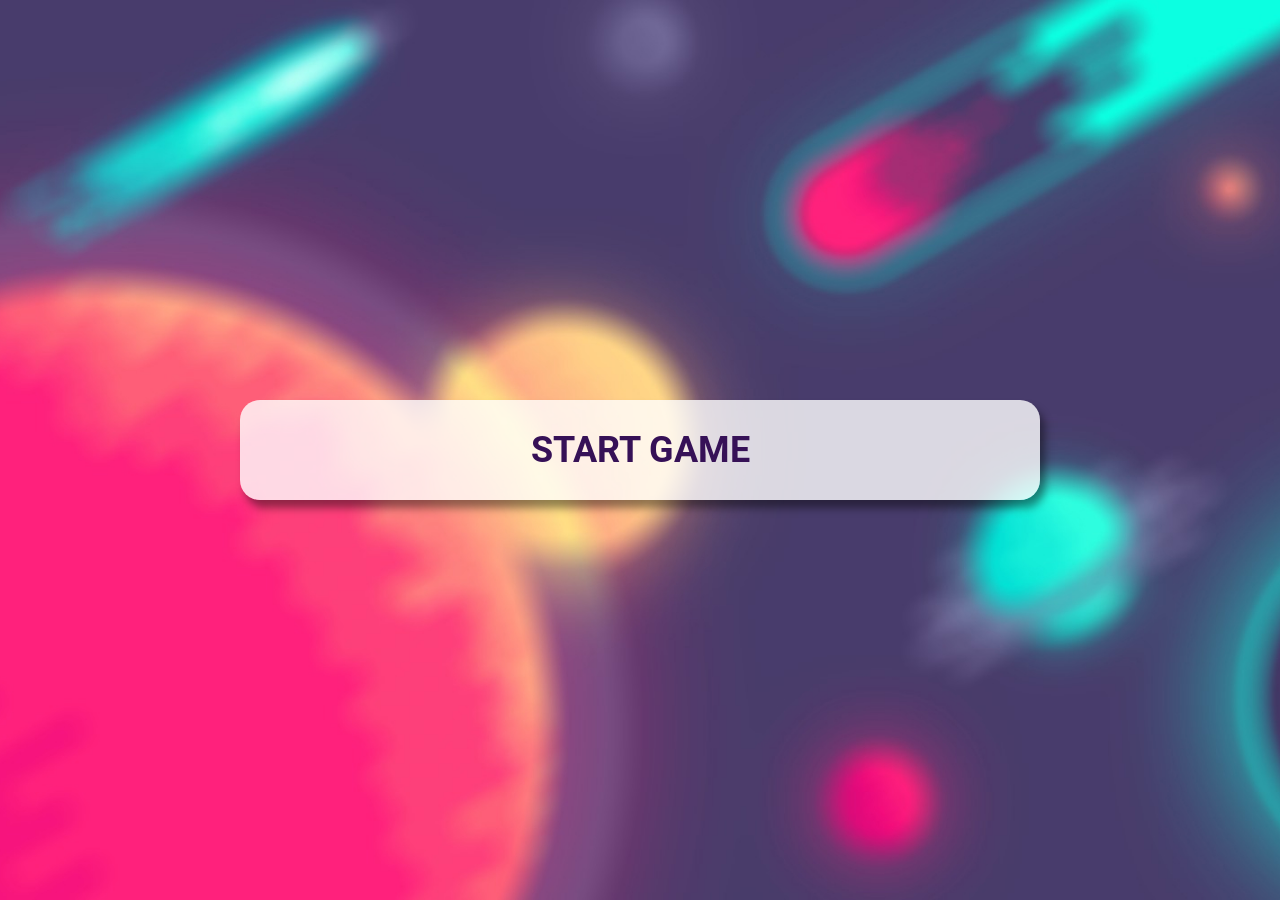
<file: Card Game/HTML/Index.html>
<!DOCTYPE html>
<html lang="en">
    <head>
        <meta charset="UTF-8">
        <title>Card Game</title>
        <link rel="stylesheet" href="../CSS/Style.css">
    </head>

    <body>
        <main class="mainContainer">
            <button class="gameButtons" id="startGame">start game</button>

            <div class="scoresWrapper hidden">
                <span id="score">Score: 0</span> <br>
                <span id="highScore">High score: 0</span>
            </div>

            <div class="timerWrapper hidden">
                <div class="timer"></div>
            </div>

            <button class="restartButton hidden">
                <img src="../Images/restart 1.png"/>
            </button>

            <section class="cardsWrapper hidden"></section>

            <span id="gameOver" class="hidden">game over</span>
            <span id="losingScore" class="finalScore hidden"></span>
            <button class="gameButtons hidden" id="tryAgainButton">try again</button>
            <div class="gameOverBackground hidden"></div>

            <span id="victory" class="hidden">congratulations, you won!&#129321;</span>
            <span id="winningScore" class="finalScore hidden"></span>
            <div class="victoryBackground hidden"></div>
        </main>
        <script src="../JS/Script.js"></script>
    </body>
</html>
</file>
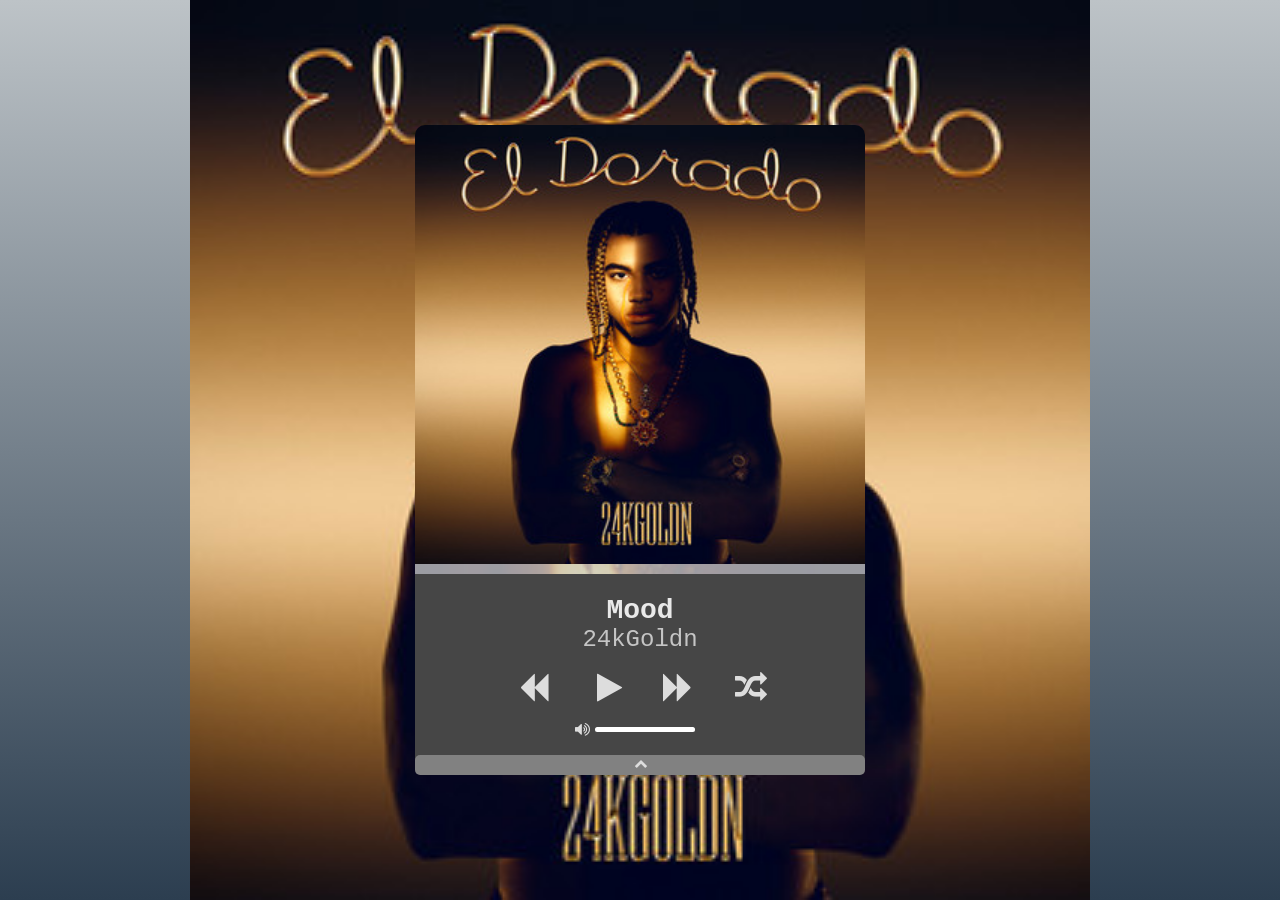
<file: Music Player/HTML/index.html>
<!DOCTYPE html>
<html lang="en">
    <head>
        <meta charset="UTF-8">
        <meta http-equiv="X-UA-Compatible" content="IE=edge">
        <meta name="viewport" content="width=device-width, initial-scale=1.0">
        <title>Music Player</title>
        <link rel="stylesheet" href="../CSS/style.css">
        <link rel="stylesheet" href="https://cdnjs.cloudflare.com/ajax/libs/font-awesome/4.7.0/css/font-awesome.min.css">
    </head>

    <body>
        <main class="mainContainer">
            <div class="playerWrapper">
                <audio src="" class="audioSource"></audio>

                <div class="playerTop">
                    <img src="">
                </div>

                <div class="seekerWrapper">
                    <div class="seeker"></div>
                </div>

                <div class="playerBottom">
                    <p class="songName">Heat Waves</p>
                    <p class="artistName">Glass Animals</p>
                    
                    <button class="playerControls backwardButton">
                        <i class="fa fa-backward"></i>
                    </button>

                    <button class="playerControls playButton">
                        <i class="fa fa-play"></i>
                    </button>

                    <button class="playerControls forwardButton">
                        <i class="fa fa-forward"></i>
                    </button>

                    <button class="playerControls shuffleButton">
                        <i class="fa fa-random"></i>
                    </button>

                    <button class="playerControls muteButton">
                        <i class="fa fa-volume-up"></i>
                    </button>

                    <div class="volumeWrapper">
                        <div class="volume"></div>
                    </div>

                    <button class="playlistExpandButton">
                        <i class="fa fa-chevron-up"></i>
                    </button>

                    <div class="playlist hidden"></div>
                </div>
            </div>
        </main>
        <script src="../JS/script.js"></script>
    </body>
</html>
</file>
<file: Card Game/CSS/Style.css>
:root {
    --clr-backgrounds: rgba(255, 255, 255, 0.8);
    --box-shadow--containers: 0.3125em 0.5em 0.5625em rgba(0, 0, 0, 0.43);
}

@font-face {
    font-family: Roboto;
    src: url("../Fonts/Roboto/Roboto-Bold.ttf");
}

@keyframes fadeIn {
    0% {
        opacity: 0;
    }

    20% {
        opacity: 0.2;
    }

    40% {
        opacity: 0.4;
    }

    60% {
        opacity: 0.6;
    }

    80% {
        opacity: 0.8;
    }

    100% {
        opacity: 1;
    }
}

* {
    font-family: 'Roboto', sans-serif;
}

body {
    margin: 0;
    padding: 0;
}

.mainContainer {
    width: 100vw;
    height: 100vh;
    position: absolute;
    background-image: url("../Images/background.jpg");
    background-repeat: no-repeat;
    background-position: center center;
    background-size: cover;
    display: flex;
    justify-content: center;
    align-items: center;
    z-index: -2;
}

.gameButtons { 
    width: 22.22222222222222em;
    height: 2.7777777777777777em;
    border-radius: 0.5555555555555556em;
    padding: 0;
    background: var(--clr-backgrounds);
    border: none;
    box-shadow: 0.1388888888888889em 0.2222222222222222em 0.25em #0000006e;
    color: #361157;
    font-size: 2.25em;
    line-height: 1.1666666666666667em;
    text-transform: uppercase;
    cursor: pointer;
    animation: fadeIn 1s linear;
}

#tryAgainButton {
    position: absolute;
    top: 16.38888888888889em;
}

.scoresWrapper {
    width: 12.5em;
    height: 5em;
    position: absolute;
    left: 0;
    top: 0;
    background: var(--clr-backgrounds);
    box-shadow: var(--box-shadow--containers);
    border-radius: 0 0 1.25em 0;
    text-align: center;
    animation: fadeIn 1s linear;
}

.scoresWrapper #score,#highScore {
    display: inline-block;
    font-size: 1.375em;
    line-height: 1.875rem;
}

#score {
    margin: 0.625rem 1.125rem 0 1.125rem;
}

#highScore {
    margin: 0 1.125rem 0.625rem 1.125rem;
}

.timerWrapper {
    width: 62.5em;
    height: 1.25em;
    position: absolute;
    top: 1.4375em;
    background: var(--clr-backgrounds);
    box-shadow: var(--box-shadow--containers);
    border-radius: 10px;
    animation: fadeIn 1s linear;
}

.timer {
    width: 62.5em;
    height: 1.25em;
    position: absolute;
    background: rgb(142, 68, 173);
    border-radius: 10px;
    transition: all 1s linear;
}

.restartButton {
    width: 7.5em;
    height: 6em;
    position: absolute;
    top: 0;
    right: 0;
    border: none;
    padding: 0;
    background: var(--clr-backgrounds);
    box-shadow: var(--box-shadow--containers);
    border-radius: 0 0 0 1.25em;
    display: flex;
    justify-content: center;
    align-items: center;
    cursor: pointer;
    animation: fadeIn 1s linear;
}

.cardsWrapper {
    width: 78.125em;
    height: 50em;
    position: absolute;
    top: 7.625em;
    display: grid;     
    grid-template-columns: repeat(6, auto);
    grid-template-rows: repeat(3, auto);
    align-content: center;
    box-sizing: border-box;
    padding: 0 4.0625em;
    gap: 3.5em 2.5em;
    background: var(--clr-backgrounds);
    box-shadow: var(--box-shadow--containers);
    border-radius: 0.625em;
    perspective: 1000px;
}

.card {
    position: relative;
    width: 9.3125em;
    height: 12.125em;
    border-radius: 0.625em;
    cursor: pointer;
    transition: transform 2s cubic-bezier(0.175, 0.885, 0.32, 1.275);
    transform-style: preserve-3d;
    animation: fadeIn 1s linear;
    visibility: visible;
}

.cardBack, .cardFront {
    position: absolute;
    width: 100%;
    height: 100%;
    pointer-events: none;
}

.cardBack {
    backface-visibility: hidden;
}

.cardFront {                    
    transform: rotateY(180deg);
}

.cardToggle {
    transform: rotateY(180deg);
}

.gameOverBackground {        
    background: rgba(199, 0, 0, 0.4);
    width: 100vw;
    height: 100vh;
    position: absolute;
    z-index: -1;
}

.victoryBackground {
    background-image: url(../Images/victoryBackground.jpg);
    background-size: cover;
    background-repeat: no-repeat;
    background-position: center center;
    width: 100vw;
    height: 100vh;
    position: absolute;
    z-index: -1;
}

#victory {
    position: absolute;
    top: 2.3125rem;
    margin: 0;
    color: rgb(122, 192, 43);
    font-size: 6.25rem;
    line-height:7.3125rem;
    text-align: center;
    text-transform: uppercase;
    text-shadow: 0.375rem 0.25rem 0.25rem rgba(0, 0, 0, 0.5);
    animation: fadeIn 1s linear;
}

#gameOver {
    position: absolute;
    top: 15.3125rem;
    margin: 0;
    color: rgb(192, 57, 43);
    font-size: 6.25rem;
    line-height:7.3125rem;
    text-align: center;
    text-transform: uppercase;
    text-shadow: 0.375rem 0.25rem 0.25rem rgba(0, 0, 0, 0.5);
}

.finalScore {
    margin: 0;
    position: absolute;
    top: 24rem;
    font-size: 3rem;
    line-height: 3.5rem;
    text-align: center;
    color: white;
    animation: fadeIn 1s linear;
}

#winningScore {
    top: 11rem;
}

.hidden {
    display: none;
}

.cardMatch {
    visibility: hidden;
    pointer-events: none;
}
</file>
<file: Music Player/CSS/style.css>
* {
    font-family: "Courier New", Courier, monospace;
}

body {
    margin: 0;
    padding: 0;
}

.mainContainer {
    background-repeat: no-repeat;
    background-size: contain;
    background-position: center;
    width: 100vw;
    height: 100vh;
    display: flex;
    justify-content: center;
    align-items: center;
}

.playerWrapper {
    width: 28.125em;
    height: 40.625em;
    position: relative;
}

.playerTop {
    height: 67.5%;
    width: 100%;
}

.playerTop img {
    width: 100%;
    height: 100%;
    border-radius: 10px 10px 0 0;
    pointer-events: none;
}

.seekerWrapper {
    height: 1.5%;
    width: 100%;
    background: #cacacac4;
    cursor: pointer;
}

.seeker {
    width: 0;
    height: 100%;
    border-radius: 0 15px 15px 0;
    background: #38cafa;
    pointer-events: none;
}

.playerBottom {
    height: 31%;
    width: 100%;
    position: relative;
    background: #464646;
    border-radius: 0 0 10px 10px;
    text-align: center;
}

.playerBottom > p {
    margin: 0;
}

.songName {
    font-size: 1.75rem;
    color: #e9e9e9;
    font-weight: 700;
    padding-top: 0.75em;
}

.artistName {
    font-size: 1.5rem;
    color: #c5c5c5;
    padding-bottom: 0.75em;
}

.playerControls {
    border: none;
    background: transparent;
    cursor: pointer;
    color: #dddddd;
    font-size: 2rem;
}

.playerControls:hover {
    color: white;
}

.playerControlsActive {
    color: white;
}

.playerBottom .playerControls:not(:nth-child(3)) {
    padding: 0 0 0 1em;
}

.muteButton {                      
    font-size: 1rem;
    display: block;
    position: absolute;
    left: 32%;
    margin-top: 0.7em;
}

.volumeWrapper {
    width: 6.25em;
    height: 0.3em;
    background: #818181;
    border-radius: 10px;
    position: absolute;
    left: 40%;
    bottom: 21.5%;
    cursor: pointer;
}

.volume {
    height: 100%;
    background: white;
    border-radius: 10px;
    pointer-events: none;
}

.playlistExpandButton {
    width: 100%;
    height: 10%;
    position: absolute;
    bottom: 0;
    left: 0;
    border-radius: 5px;
    color: #dddddd;
    background-color: #818181;
    border: none;
    cursor: pointer;
}

.playlistExpandButton--expanded {
    bottom: 30em;
}

.playlist {
    width: 100%;
    height: 25em;
    position: absolute;
    bottom: 0;
    background-color: #8181818b;
    overflow-y: scroll;
}

.playlistInnerWrapper {
    width: 100%;
    height: 12.5%;
    color: white;
    font-size: 1.25rem;
    font-weight: 700;
    display: flex;
    align-items: center;
    cursor: pointer;
    margin-top: 0.3125em;
}

.playlistInnerWrapper:hover {
    background-color: #f7f7f779;
}

.playlistInnerWrapper img {
    height: 100%;
}

.playlistNumber {
    padding-left: 0.625em;
}

.playListArtist {
    padding-left: 0.3125em;
}

.hidden {
    display: none;
}
</file>
